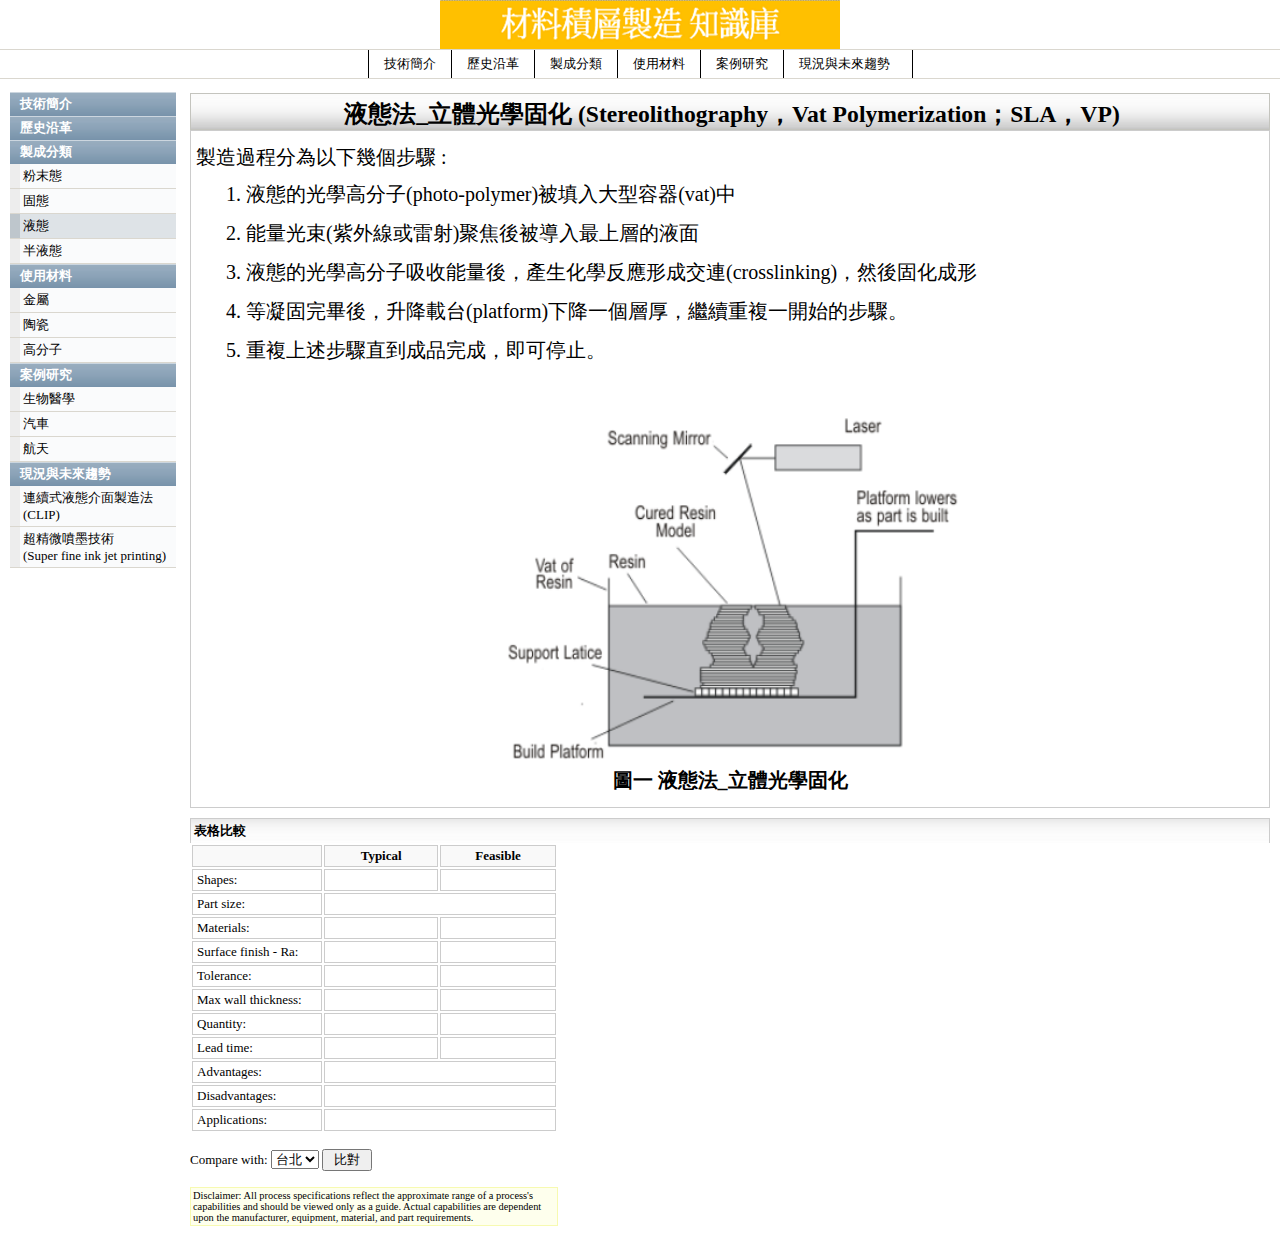
<file: pages/fluid.html>
<!DOCTYPE html>
<html lang="en">

<head>
    <meta charset="UTF-8">
    <title>Stereolithography</title>
    <link rel=stylesheet type="text/css" href="../css/style.css">
    <script type="text/javascript" src="../js/script.js"></script>
</head>

<body>
    <div id="doc">
        <div id="hd">
            <div id="header">
                <div id="headerLogoLink" onclick="javascript:location.href='http://materialweb.github.io/'"></div>
                <!--headerLogoLink-->
                <div id="headerLinks"></div>
                <!--headerLinks-->
            </div>
            <!--header-->
            <div id="toolbar">
                <div class="toolbar-container">
                    <div class="toolbar-buttons">
                        <a href="">技術簡介</a>
                        <a href="">歷史沿革</a>
                        <a href="">製成分類</a>
                        <a href="">使用材料</a>
                        <a href="">案例研究</a>
                        <a href="">現況與未來趨勢</a>
                    </div>
                </div>
            </div>
            <!--toolbar-->
        </div>
        <!--hd-->
        <div id="bd">
            <div id="main">
                <div></div>
                <div id="leftMenu">
                    <p class="title">&nbsp;&nbsp;技術簡介</p>
                    <ul></ul>
                    <p class="title">&nbsp;&nbsp;歷史沿革</p>
                    <ul></ul>
                    <p class="title">&nbsp;&nbsp;製成分類</p>
                    <ul>
                        <li class="page"><a href="#">粉末態</a></li>
                        <li class="page"><a href="#">固態</a></li>
                        <li class="page selected"><a href="#">液態</a></li>
                        <li class="page"><a href="#">半液態</a></li>
                    </ul>
                    <p class="title">&nbsp;&nbsp;使用材料</p>
                    <ul>
                        <li class="page"><a href="#">金屬</a></li>
                        <li class="page"><a href="#">陶瓷</a></li>
                        <li class="page"><a href="#">高分子</a></li>
                    </ul>
                    <p class="title">&nbsp;&nbsp;案例研究</p>
                    <ul>
                        <li class="page"><a href="#">生物醫學</a></li>
                        <li class="page"><a href="#">汽車</a></li>
                        <li class="page"><a href="#">航天</a></li>
                    </ul>
                    <p class="title">&nbsp;&nbsp;現況與未來趨勢</p>
                    <ul>
                        <li class="page"><a href="#">連續式液態介面製造法(CLIP)</a></li>
                        <li class="page"><a href="#">超精微噴墨技術<br/>(Super fine ink jet printing)</a></li>
                    </ul>
                </div>
                <!--leftMenu-->
                <div class="block" style="margin-right: 0px;">
                    <!-- Content Starts here -->
                    <div class="title-bar">
                        <h1>液態法_立體光學固化 (Stereolithography，Vat Polymerization；SLA，VP)</h1>
                    </div>
                    <!--title-bar結束-->
                    <div class="mainbody">
                        <p class="justify">製造過程分為以下幾個步驟 :</p>
                        <ol class="justify spacedList">
                            <li>
                                液態的光學高分子(photo-polymer)被填入大型容器(vat)中
                            </li>
                            <li>
                                能量光束(紫外線或雷射)聚焦後被導入最上層的液面
                            </li>
                            <li>
                                液態的光學高分子吸收能量後，產生化學反應形成交連(crosslinking)，然後固化成形
                            </li>
                            <li>
                                等凝固完畢後，升降載台(platform)下降一個層厚，繼續重複一開始的步驟。
                            </li>
                            <li>
                                重複上述步驟直到成品完成，即可停止。
                            </li>
                        </ol>
                        <br>
                        <p align="center">
                                <img src="../images/stereolithography.png" width="480" height="360" alt="Stereolithography" title="Stereolithography"></a>
                            <br>
                            <strong>圖一 液態法_立體光學固化</strong>
                        </p>
                    </div>
                    <!--mainbody結束-->
                    <h2>表格比較</h2>
                    <div class="compare">
                        <!--表格開始-->
                        <table class="specs">
                            <!--表格標題-->
                            <thead>
                                <tr>
                                    <th></th>
                                    <th>Typical</th>
                                    <th>Feasible</th>
                                </tr>
                            </thead>
                            <!--表格內容-->
                            <tbody>
                                <tr>
                                    <td>Shapes: </td>
                                    <td></td>
                                    <td></td>
                                </tr>
                                <tr>
                                    <td>Part size:</td>
                                    <td colspan="2"></td>
                                </tr>
                                <tr>
                                    <td>Materials:</td>
                                    <td></td>
                                    <td></td>
                                </tr>
                                <tr>
                                    <td>Surface finish - Ra:</td>
                                    <td></td>
                                    <td></td>
                                </tr>
                                <tr>
                                    <td>Tolerance:</td>
                                    <td></td>
                                    <td></td>
                                </tr>
                                <tr>
                                    <td>Max wall thickness:</td>
                                    <td></td>
                                    <td></td>
                                </tr>
                                <tr>
                                    <td>Quantity:</td>
                                    <td></td>
                                    <td></td>
                                </tr>
                                <tr>
                                    <td>Lead time:</td>
                                    <td></td>
                                    <td></td>
                                </tr>
                                <tr>
                                    <td>Advantages:</td>
                                    <td colspan="2"></td>
                                </tr>
                                <tr>
                                    <td>Disadvantages:</td>
                                    <td colspan="2"></td>
                                </tr>
                                <tr>
                                    <td>Applications:</td>
                                    <td colspan="2"></td>
                                </tr>
                            </tbody>
                            <!--表格內容結束-->
                        </table>
                        <!--表格結束-->
                        <!--比較下拉選單-->
                        <br>
                        <div>
                            <label for="compareWith">Compare with:</label>
                            <select id="compareWith">
                                <option value="Taipei">台北</option>
                                <option value="Taoyuan">桃園</option>
                                <option value="Hsinchu">新竹</option>
                                <option value="Miaoli">苗栗</option>
                            </select>
                            <button style="width:50px;" onclick="">比對</button>
                        </div>
                        <!--比較下拉選單結束-->
                        <br>
                        <div class="disclaimer">
                            Disclaimer: All process specifications reflect the approximate range of a process's capabilities and should be viewed only as a guide. Actual capabilities are dependent upon the manufacturer, equipment, material, and part requirements.
                        </div>
                    </div>
                    <!--section結束-->
                </div>
                <!--block-->
            </div>
            <!--main-->
        </div>
        <!--bd-->
    </div>
    <!--doc-->
</body>

</html>
</file>
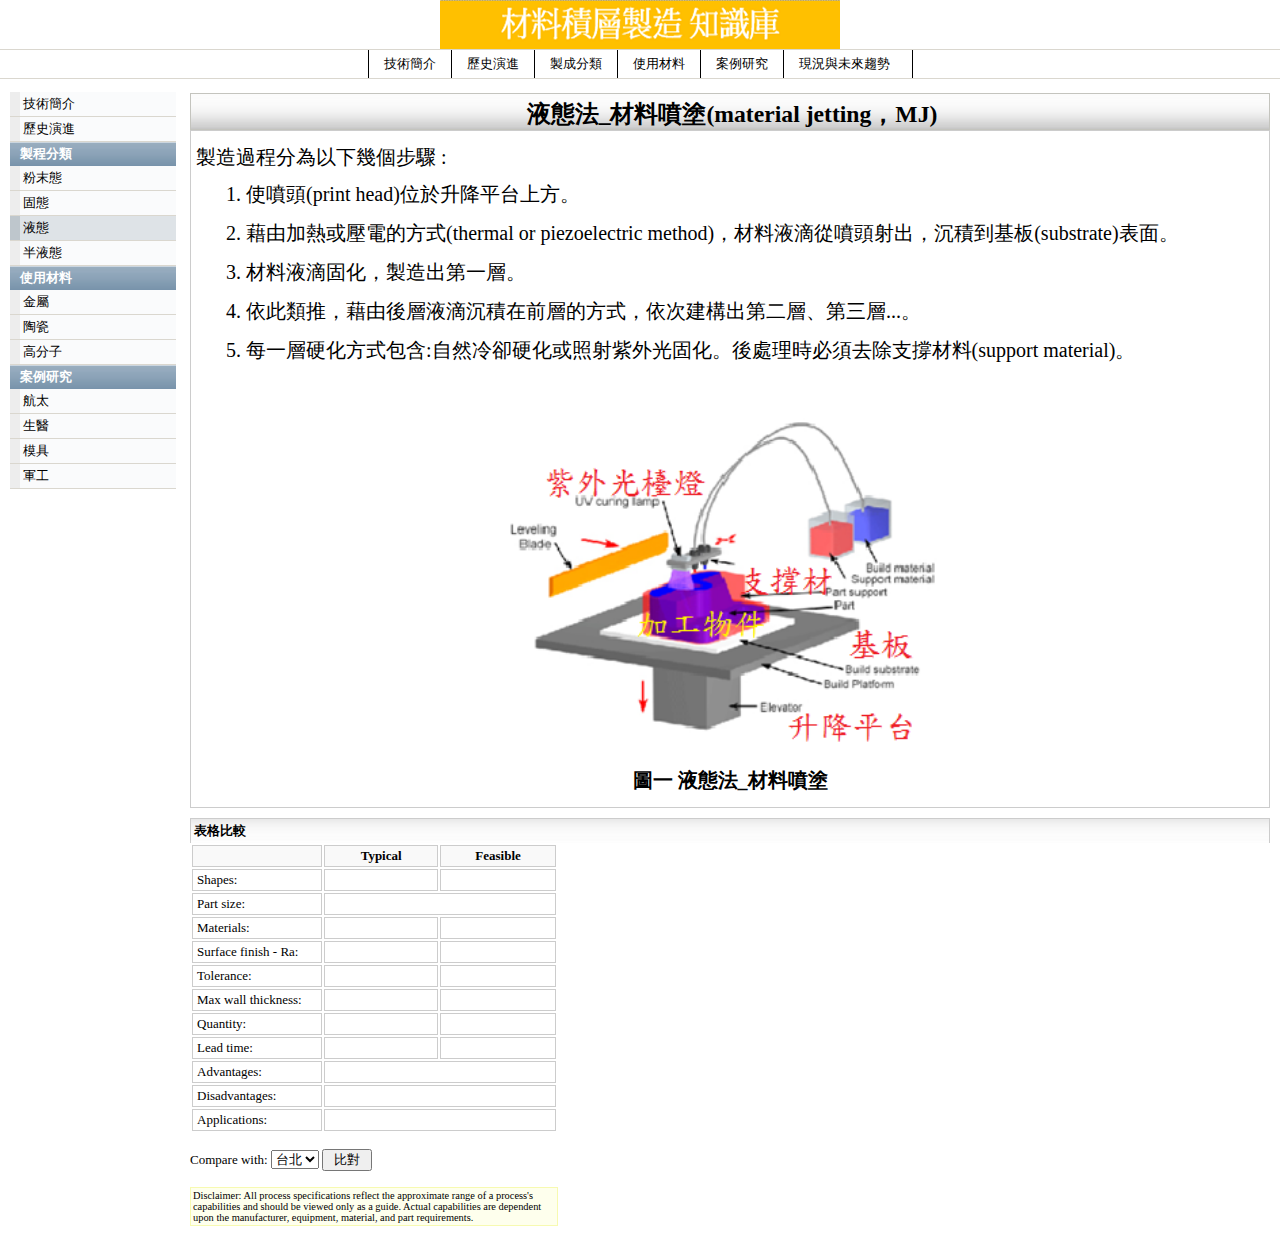
<file: pages/fluid_MJ.html>
<!DOCTYPE html>
<html lang="en">

<head>
    <meta charset="UTF-8">
    <title>Stereolithography</title>
    <link rel=stylesheet type="text/css" href="../css/style.css">
    <script type="text/javascript" src="../js/script.js"></script>
</head>

<body>
    <div id="doc">
        <div id="hd">
            <div id="header">
                <div id="headerLogoLink" onclick="javascript:location.href='http://materialweb.github.io/'"></div>
                <!--headerLogoLink-->
                <div id="headerLinks"></div>
                <!--headerLinks-->
            </div>
            <!--header-->
            <div id="toolbar">
                <div class="toolbar-container">
                    <div class="toolbar-buttons">
                        <a href="./tech_intro.html">技術簡介</a>
                        <a href="./history.html">歷史演進</a>
                        <a href="">製成分類</a>
                        <a href="">使用材料</a>
                        <a href="">案例研究</a>
                        <a href="">現況與未來趨勢</a>
                    </div>
                </div>
            </div>
            <!--toolbar-->
        </div>
        <!--hd-->
        <div id="bd">
            <div id="main">
                <div></div>
                <div id="leftMenu">
                  <p class="page"><a href="./tech_intro.html">技術簡介</a></p>
                  <ul></ul>
                  <p class="page"><a href="./history.html">歷史演進</a></p>
                  <ul></ul>
                  <p class="title">&nbsp;&nbsp;製程分類</p>
                    <ul>
                        <li class="page"><a href="#">粉末態</a></li>
                        <li class="page"><a href="#">固態</a></li>
                        <li class="page selected"><a href="#">液態</a></li>
                        <li class="page"><a href="#">半液態</a></li>
                    </ul>
                    <p class="title">&nbsp;&nbsp;使用材料</p>
                    <ul>
                        <li class="page"><a href="#">金屬</a></li>
                        <li class="page"><a href="#">陶瓷</a></li>
                        <li class="page"><a href="#">高分子</a></li>
                    </ul>
                    <p class="title">&nbsp;&nbsp;案例研究</p>
                    <ul>
                        <li class="page"><a href="#">航太</a></li>
                        <li class="page"><a href="#">生醫</a></li>
                        <li class="page"><a href="#">模具</a></li>
                        <li class="page"><a href="#">軍工</a></li>
                    </ul>
                </div>
				<div id="box">
					<ul>
						<li class="fluid"><a href="#">立體光學固化(SLA)</a></li>
            <li class="page"><a href="#">黏結劑噴塗</a></li>
						<li class="fluid"><a href="#">材料噴塗(MJ)</a></li>
					</ul>
				</div>
                <!--leftMenu-->
                <div class="block" style="margin-right: 0px;">
                    <!-- Content Starts here -->
                    <div class="title-bar">
                        <h1>液態法_材料噴塗(material jetting，MJ)</h1>
                    </div>
                    <!--title-bar結束-->
                    <div class="mainbody">
                        <p class="justify">製造過程分為以下幾個步驟 :</p>
                        <ol class="justify spacedList">
                            <li>
                                使噴頭(print head)位於升降平台上方。
                            </li>
                            <li>
                                藉由加熱或壓電的方式(thermal or piezoelectric method)，材料液滴從噴頭射出，沉積到基板(substrate)表面。
                            </li>
                            <li>
                                材料液滴固化，製造出第一層。
                            </li>
                            <li>
                                依此類推，藉由後層液滴沉積在前層的方式，依次建構出第二層、第三層...。
                            </li>
                            <li>
                                每一層硬化方式包含:自然冷卻硬化或照射紫外光固化。後處理時必須去除支撐材料(support material)。
                            </li>
                        </ol>
                        <br>
                        <p align="center">
                                <img src="../images/mj.png" width="480" height="360" alt="Stereolithography" title="Stereolithography"></a>
                            <br>
                            <strong>圖一 液態法_材料噴塗</strong>
                        </p>
                    </div>
                    <!--mainbody結束-->
                    <h2>表格比較</h2>
                    <div class="compare">
                        <!--表格開始-->
                        <table class="specs">
                            <!--表格標題-->
                            <thead>
                                <tr>
                                    <th></th>
                                    <th>Typical</th>
                                    <th>Feasible</th>
                                </tr>
                            </thead>
                            <!--表格內容-->
                            <tbody>
                                <tr>
                                    <td>Shapes: </td>
                                    <td></td>
                                    <td></td>
                                </tr>
                                <tr>
                                    <td>Part size:</td>
                                    <td colspan="2"></td>
                                </tr>
                                <tr>
                                    <td>Materials:</td>
                                    <td></td>
                                    <td></td>
                                </tr>
                                <tr>
                                    <td>Surface finish - Ra:</td>
                                    <td></td>
                                    <td></td>
                                </tr>
                                <tr>
                                    <td>Tolerance:</td>
                                    <td></td>
                                    <td></td>
                                </tr>
                                <tr>
                                    <td>Max wall thickness:</td>
                                    <td></td>
                                    <td></td>
                                </tr>
                                <tr>
                                    <td>Quantity:</td>
                                    <td></td>
                                    <td></td>
                                </tr>
                                <tr>
                                    <td>Lead time:</td>
                                    <td></td>
                                    <td></td>
                                </tr>
                                <tr>
                                    <td>Advantages:</td>
                                    <td colspan="2"></td>
                                </tr>
                                <tr>
                                    <td>Disadvantages:</td>
                                    <td colspan="2"></td>
                                </tr>
                                <tr>
                                    <td>Applications:</td>
                                    <td colspan="2"></td>
                                </tr>
                            </tbody>
                            <!--表格內容結束-->
                        </table>
                        <!--表格結束-->
                        <!--比較下拉選單-->
                        <br>
                        <div>
                            <label for="compareWith">Compare with:</label>
                            <select id="compareWith">
                                <option value="Taipei">台北</option>
                                <option value="Taoyuan">桃園</option>
                                <option value="Hsinchu">新竹</option>
                                <option value="Miaoli">苗栗</option>
                            </select>
                            <button style="width:50px;" onclick="">比對</button>
                        </div>
                        <!--比較下拉選單結束-->
                        <br>
                        <div class="disclaimer">
                            Disclaimer: All process specifications reflect the approximate range of a process's capabilities and should be viewed only as a guide. Actual capabilities are dependent upon the manufacturer, equipment, material, and part requirements.
                        </div>
                    </div>
                    <!--section結束-->
                </div>
                <!--block-->
            </div>
            <!--main-->
        </div>
        <!--bd-->
    </div>
    <!--doc-->
</body>

</html>
</file>
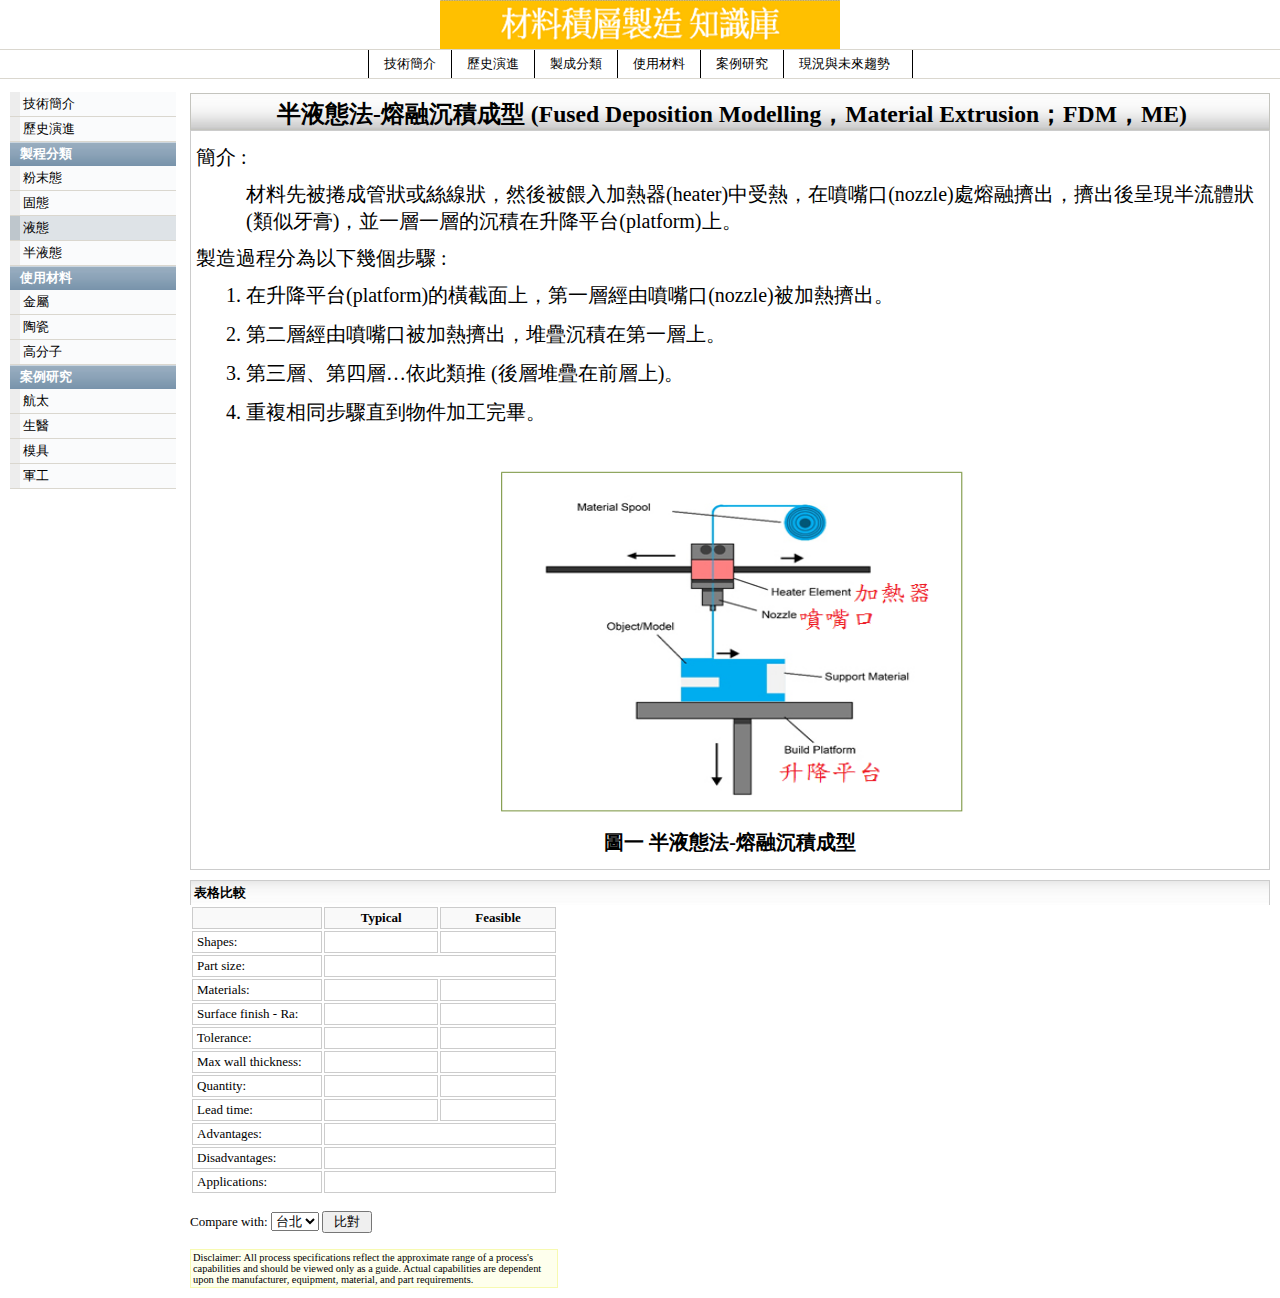
<file: pages/halfluid.html>
<!DOCTYPE html>
<html lang="en">

<head>
    <meta charset="UTF-8">
    <title>Stereolithography</title>
    <link rel=stylesheet type="text/css" href="../css/style.css">
    <script type="text/javascript" src="../js/script.js"></script>
</head>

<body>
    <div id="doc">
        <div id="hd">
            <div id="header">
                <div id="headerLogoLink" onclick="javascript:location.href='http://materialweb.github.io/'"></div>
                <!--headerLogoLink-->
                <div id="headerLinks"></div>
                <!--headerLinks-->
            </div>
            <!--header-->
            <div id="toolbar">
                <div class="toolbar-container">
                    <div class="toolbar-buttons">
                        <a href="./tech_intro.html">技術簡介</a>
                        <a href="./history.html">歷史演進</a>
                        <a href="">製成分類</a>
                        <a href="">使用材料</a>
                        <a href="">案例研究</a>
                        <a href="">現況與未來趨勢</a>
                    </div>
                </div>
            </div>
            <!--toolbar-->
        </div>
        <!--hd-->
        <div id="bd">
            <div id="main">
                <div></div>
                <div id="leftMenu">
                  <p class="page"><a href="./tech_intro.html">技術簡介</a></p>
                  <ul></ul>
                  <p class="page"><a href="./history.html">歷史演進</a></p>
                  <ul></ul>
                  <p class="title">&nbsp;&nbsp;製程分類</p>
                    <ul>
                        <li class="page"><a href="#">粉末態</a></li>
                        <li class="page"><a href="#">固態</a></li>
                        <li class="page selected"><a href="#">液態</a></li>
                        <li class="page"><a href="#">半液態</a></li>
                    </ul>
                    <p class="title">&nbsp;&nbsp;使用材料</p>
                    <ul>
                        <li class="page"><a href="#">金屬</a></li>
                        <li class="page"><a href="#">陶瓷</a></li>
                        <li class="page"><a href="#">高分子</a></li>
                    </ul>
                    <p class="title">&nbsp;&nbsp;案例研究</p>
                    <ul>
                        <li class="page"><a href="#">航太</a></li>
                        <li class="page"><a href="#">生醫</a></li>
                        <li class="page"><a href="#">模具</a></li>
                        <li class="page"><a href="#">軍工</a></li>
                    </ul>
                </div>
                <!--leftMenu-->
                <div class="block" style="margin-right: 0px;">
                    <!-- Content Starts here -->
                    <div class="title-bar">
                        <h1>半液態法-熔融沉積成型 (Fused Deposition Modelling，Material Extrusion；FDM，ME)</h1>
                    </div>
                    <!--title-bar結束-->
                    <div class="mainbody">
						<p class="justify">簡介 :</p>
							<p id="intro"> 材料先被捲成管狀或絲線狀，然後被餵入加熱器(heater)中受熱，在噴嘴口(nozzle)處熔融擠出，擠出後呈現半流體狀(類似牙膏)，並一層一層的沉積在升降平台(platform)上。</p>

						<p class="justify">製造過程分為以下幾個步驟 :</p>
                        <ol class="justify spacedList">
                            <li>
                                在升降平台(platform)的橫截面上，第一層經由噴嘴口(nozzle)被加熱擠出。
                            </li>
                            <li>
                                第二層經由噴嘴口被加熱擠出，堆疊沉積在第一層上。
                            </li>
                            <li>
                               第三層、第四層…依此類推 (後層堆疊在前層上)。
                            </li>
                            <li>
                              重複相同步驟直到物件加工完畢。
                            </li>

                        </ol>
                        <br>
                        <p align="center">
                                <img src="../images/MaterialExtrusion.png" width="480" height="360" alt="Stereolithography" title="Stereolithography"></a>
                            <br>
                            <strong>圖一 半液態法-熔融沉積成型</strong>
                        </p>
                    </div>
                    <!--mainbody結束-->
                    <h2>表格比較</h2>
                    <div class="compare">
                        <!--表格開始-->
                        <table class="specs">
                            <!--表格標題-->
                            <thead>
                                <tr>
                                    <th></th>
                                    <th>Typical</th>
                                    <th>Feasible</th>
                                </tr>
                            </thead>
                            <!--表格內容-->
                            <tbody>
                                <tr>
                                    <td>Shapes: </td>
                                    <td></td>
                                    <td></td>
                                </tr>
                                <tr>
                                    <td>Part size:</td>
                                    <td colspan="2"></td>
                                </tr>
                                <tr>
                                    <td>Materials:</td>
                                    <td></td>
                                    <td></td>
                                </tr>
                                <tr>
                                    <td>Surface finish - Ra:</td>
                                    <td></td>
                                    <td></td>
                                </tr>
                                <tr>
                                    <td>Tolerance:</td>
                                    <td></td>
                                    <td></td>
                                </tr>
                                <tr>
                                    <td>Max wall thickness:</td>
                                    <td></td>
                                    <td></td>
                                </tr>
                                <tr>
                                    <td>Quantity:</td>
                                    <td></td>
                                    <td></td>
                                </tr>
                                <tr>
                                    <td>Lead time:</td>
                                    <td></td>
                                    <td></td>
                                </tr>
                                <tr>
                                    <td>Advantages:</td>
                                    <td colspan="2"></td>
                                </tr>
                                <tr>
                                    <td>Disadvantages:</td>
                                    <td colspan="2"></td>
                                </tr>
                                <tr>
                                    <td>Applications:</td>
                                    <td colspan="2"></td>
                                </tr>
                            </tbody>
                            <!--表格內容結束-->
                        </table>
                        <!--表格結束-->
                        <!--比較下拉選單-->
                        <br>
                        <div>
                            <label for="compareWith">Compare with:</label>
                            <select id="compareWith">
                                <option value="Taipei">台北</option>
                                <option value="Taoyuan">桃園</option>
                                <option value="Hsinchu">新竹</option>
                                <option value="Miaoli">苗栗</option>
                            </select>
                            <button style="width:50px;" onclick="">比對</button>
                        </div>
                        <!--比較下拉選單結束-->
                        <br>
                        <div class="disclaimer">
                            Disclaimer: All process specifications reflect the approximate range of a process's capabilities and should be viewed only as a guide. Actual capabilities are dependent upon the manufacturer, equipment, material, and part requirements.
                        </div>
                    </div>
                    <!--section結束-->
                </div>
                <!--block-->
            </div>
            <!--main-->
        </div>
        <!--bd-->
    </div>
    <!--doc-->
</body>

</html>
</file>
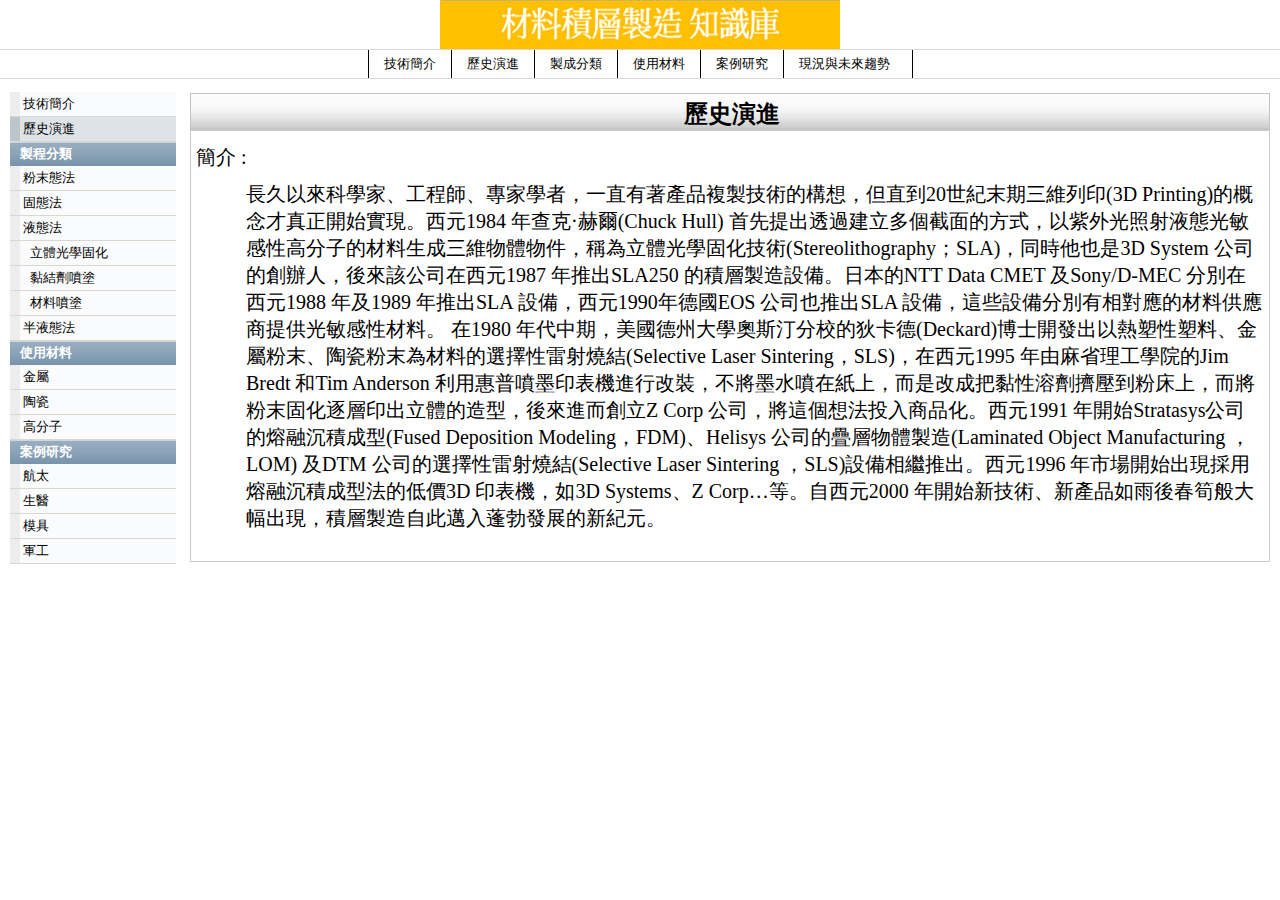
<file: pages/history.html>
<!DOCTYPE html>
<html lang="en">

<head>
    <meta charset="UTF-8">
    <title>歷史演進</title>
    <link rel=stylesheet type="text/css" href="../css/style.css">
    <script type="text/javascript" src="../js/script.js"></script>
</head>

<body>
    <div id="doc">
        <div id="hd">
            <div id="header">
                <div id="headerLogoLink" onclick="javascript:location.href='http://materialweb.github.io/'"></div>
                <!--headerLogoLink-->
                <div id="headerLinks"></div>
                <!--headerLinks-->
            </div>
            <!--header-->
            <div id="toolbar">
                <div class="toolbar-container">
                    <div class="toolbar-buttons">
                        <a href="./tech_intro.html">技術簡介</a>
                        <a href="./history.html">歷史演進</a>
                        <a href="">製成分類</a>
                        <a href="">使用材料</a>
                        <a href="">案例研究</a>
                        <a href="">現況與未來趨勢</a>
                    </div>
                </div>
            </div>
            <!--toolbar-->
        </div>
        <!--hd-->
        <div id="bd">
            <div id="main">
                <div></div>
                <div id="leftMenu">
                  <p class="page"><a href="./tech_intro.html">技術簡介</a></p>
                  <ul></ul>
                  <p class="page selected"><a href="./history.html">歷史演進</a></p>
                  <ul></ul>
                  <p class="title">&nbsp;&nbsp;製程分類</p>
                    <ul>
                        <li class="page"><a href="#">粉末態法</a></li>
                        <li class="page"><a href="./SL.html">固態法</a></li>
                        <li class="page"><a href="#">液態法</a></li>
                        <li class="page"><a href="./SLA.html">&nbsp;&nbsp;立體光學固化</a></li>
                        <li class="page"><a href="#">&nbsp;&nbsp;黏結劑噴塗</a></li>
                        <li class="page"><a href="./MJ.html">&nbsp;&nbsp;材料噴塗</a></li>
                        <li class="page"><a href="./FDM.html">半液態法</a></li>
                    </ul>
                    <p class="title">&nbsp;&nbsp;使用材料</p>
                    <ul>
                        <li class="page"><a href="#">金屬</a></li>
                        <li class="page"><a href="#">陶瓷</a></li>
                        <li class="page"><a href="#">高分子</a></li>
                    </ul>
                    <p class="title">&nbsp;&nbsp;案例研究</p>
                    <ul>
                        <li class="page"><a href="#">航太</a></li>
                        <li class="page"><a href="#">生醫</a></li>
                        <li class="page"><a href="#">模具</a></li>
                        <li class="page"><a href="#">軍工</a></li>
                    </ul>
                </div>
                <!--leftMenu-->
                <div class="block" style="margin-right: 0px;">
                    <!-- Content Starts here -->
                    <div class="title-bar">
                        <h1>歷史演進</h1>
                    </div>
                    <!--title-bar結束-->
                    <div class="mainbody">
						<p class="justify">簡介 :</p>
							<p id="intro"> 長久以來科學家、工程師、專家學者，一直有著產品複製技術的構想，但直到20世紀末期三維列印(3D Printing)的概念才真正開始實現。西元1984 年查克·赫爾(Chuck Hull) 首先提出透過建立多個截面的方式，以紫外光照射液態光敏感性高分子的材料生成三維物體物件，稱為立體光學固化技術(Stereolithography；SLA)，同時他也是3D System 公司的創辦人，後來該公司在西元1987 年推出SLA250 的積層製造設備。日本的NTT Data CMET 及Sony/D-MEC 分別在西元1988 年及1989 年推出SLA 設備，西元1990年德國EOS 公司也推出SLA 設備，這些設備分別有相對應的材料供應商提供光敏感性材料。
在1980 年代中期，美國德州大學奧斯汀分校的狄卡德(Deckard)博士開發出以熱塑性塑料、金屬粉末、陶瓷粉末為材料的選擇性雷射燒結(Selective Laser Sintering，SLS)，在西元1995 年由麻省理工學院的Jim Bredt 和Tim Anderson 利用惠普噴墨印表機進行改裝，不將墨水噴在紙上，而是改成把黏性溶劑擠壓到粉床上，而將粉末固化逐層印出立體的造型，後來進而創立Z Corp 公司，將這個想法投入商品化。西元1991 年開始Stratasys公司的熔融沉積成型(Fused Deposition Modeling，FDM)、Helisys 公司的疊層物體製造(Laminated Object Manufacturing ，LOM) 及DTM 公司的選擇性雷射燒結(Selective Laser Sintering ，SLS)設備相繼推出。西元1996 年市場開始出現採用熔融沉積成型法的低價3D 印表機，如3D Systems、Z Corp…等。自西元2000 年開始新技術、新產品如雨後春筍般大幅出現，積層製造自此邁入蓬勃發展的新紀元。</p>
                    <!--mainbody結束-->
                        <br>
                    </div>
                    <!--section結束-->
                </div>
                <!--block-->
            </div>
            <!--main-->
        </div>
        <!--bd-->
    </div>
    <!--doc-->
</body>

</html>
</file>
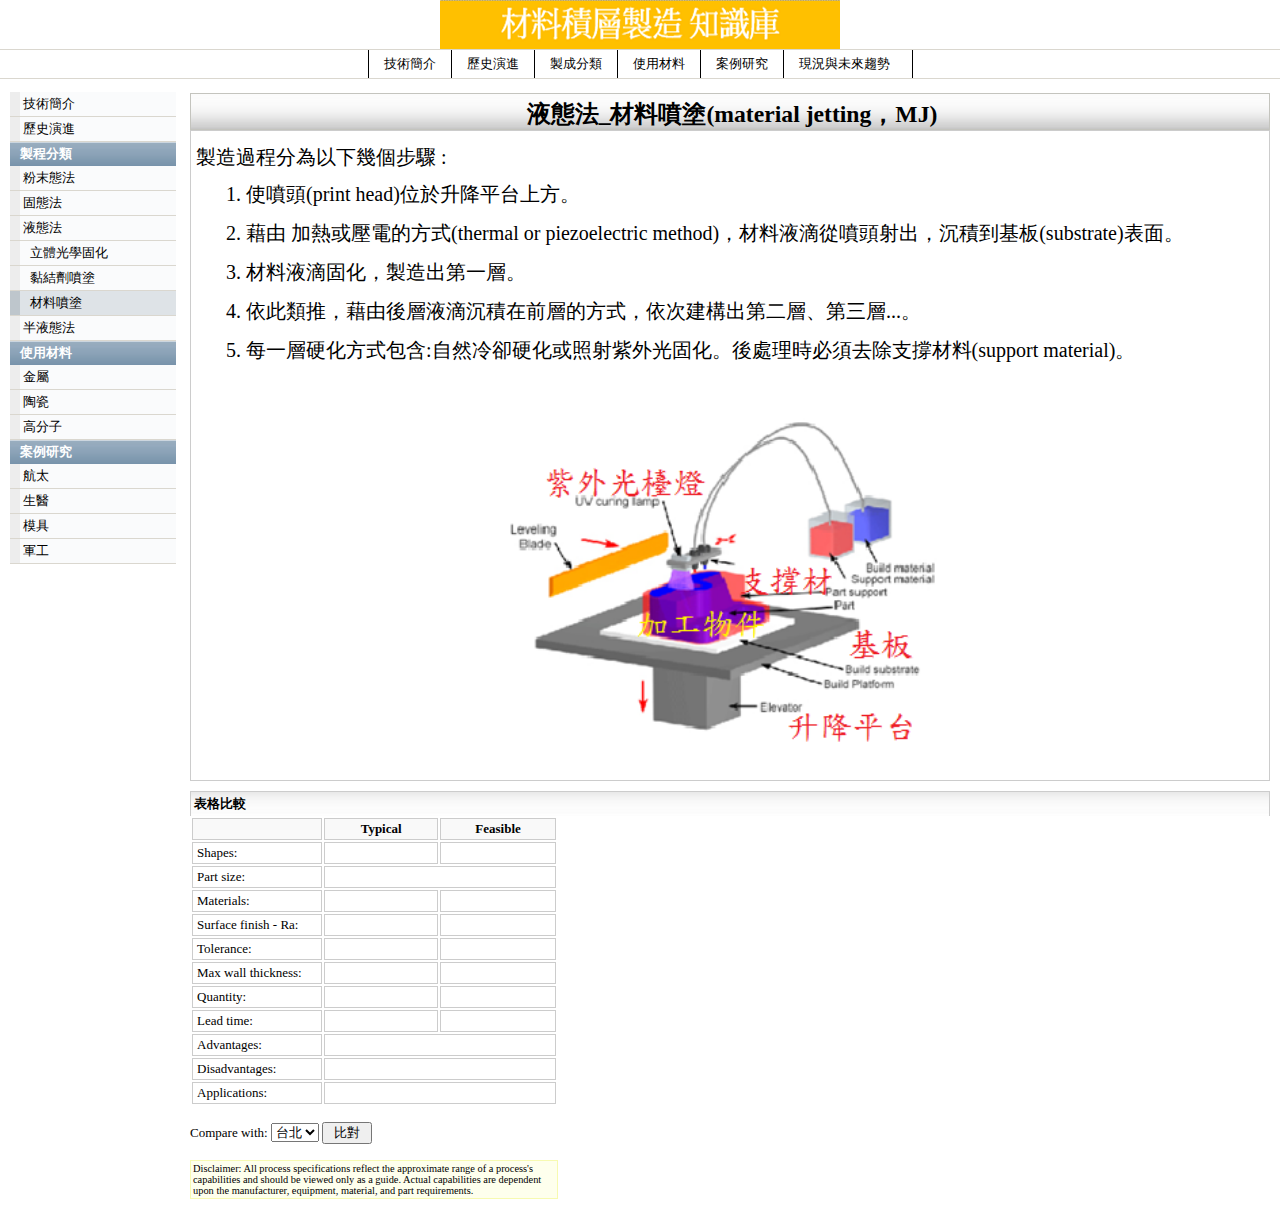
<file: pages/MJ.html>
<!DOCTYPE html>
<html lang="en">

<head>
    <meta charset="UTF-8">
    <title>液態法_材料噴塗</title>
    <link rel=stylesheet type="text/css" href="../css/style.css">
    <script type="text/javascript" src="../js/script.js"></script>
</head>

<body>
    <div id="doc">
        <div id="hd">
            <div id="header">
                <div id="headerLogoLink" onclick="javascript:location.href='http://materialweb.github.io/'"></div>
                <!--headerLogoLink-->
                <div id="headerLinks"></div>
                <!--headerLinks-->
            </div>
            <!--header-->
            <div id="toolbar">
                <div class="toolbar-container">
                    <div class="toolbar-buttons">
                        <a href="./tech_intro.html">技術簡介</a>
                        <a href="./history.html">歷史演進</a>
                        <a href="">製成分類</a>
                        <a href="">使用材料</a>
                        <a href="">案例研究</a>
                        <a href="">現況與未來趨勢</a>
                    </div>
                </div>
            </div>
            <!--toolbar-->
        </div>
        <!--hd-->
        <div id="bd">
            <div id="main">
                <div></div>
                <div id="leftMenu">
                  <p class="page"><a href="./tech_intro.html">技術簡介</a></p>
                  <ul></ul>
                  <p class="page"><a href="./history.html">歷史演進</a></p>
                  <ul></ul>
                  <p class="title">&nbsp;&nbsp;製程分類</p>
                    <ul>
                        <li class="page"><a href="#">粉末態法</a></li>
                        <li class="page"><a href="./SL.html">固態法</a></li>
                        <li class="page"><a href="#">液態法</a></li>
                        <li class="page"><a href="./SLA.html">&nbsp;&nbsp;立體光學固化</a></li>
                        <li class="page"><a href="#">&nbsp;&nbsp;黏結劑噴塗</a></li>
                        <li class="page selected"><a href="./MJ.html">&nbsp;&nbsp;材料噴塗</a></li>
                        <li class="page"><a href="./FDM.html">半液態法</a></li>
                    </ul>
                    <p class="title">&nbsp;&nbsp;使用材料</p>
                    <ul>
                        <li class="page"><a href="#">金屬</a></li>
                        <li class="page"><a href="#">陶瓷</a></li>
                        <li class="page"><a href="#">高分子</a></li>
                    </ul>
                    <p class="title">&nbsp;&nbsp;案例研究</p>
                    <ul>
                        <li class="page"><a href="#">航太</a></li>
                        <li class="page"><a href="#">生醫</a></li>
                        <li class="page"><a href="#">模具</a></li>
                        <li class="page"><a href="#">軍工</a></li>
                    </ul>
                </div>
                <!--leftMenu-->
                <div class="block" style="margin-right: 0px;">
                    <!-- Content Starts here -->
                    <div class="title-bar">
                        <h1>液態法_材料噴塗(material jetting，MJ)</h1>
                    </div>
                    <!--title-bar結束-->
                    <div class="mainbody">
                        <p class="justify">製造過程分為以下幾個步驟 :</p>
                        <ol class="justify spacedList">
                            <li>
                                使噴頭(print head)位於升降平台上方。
                            </li>
                            <li>
                                藉由 加熱或壓電的方式(thermal or piezoelectric method)，材料液滴從噴頭射出，沉積到基板(substrate)表面。
                            </li>
                            <li>
                                材料液滴固化，製造出第一層。
                            </li>
                            <li>
                                依此類推，藉由後層液滴沉積在前層的方式，依次建構出第二層、第三層...。
                            </li>
                            <li>
                                每一層硬化方式包含:自然冷卻硬化或照射紫外光固化。後處理時必須去除支撐材料(support material)。
                            </li>
                        </ol>
                        <br>
                        <p align="center">
                            <img src="../images/MJ.png" width="480" height="360" alt="Stereolithography" title="Stereolithography"></a>
                        </p>
                    </div>
                    <!--mainbody結束-->
                    <h2>表格比較</h2>
                    <div class="compare">
                        <!--表格開始-->
                        <table class="specs">
                            <!--表格標題-->
                            <thead>
                                <tr>
                                    <th></th>
                                    <th>Typical</th>
                                    <th>Feasible</th>
                                </tr>
                            </thead>
                            <!--表格內容-->
                            <tbody>
                                <tr>
                                    <td>Shapes: </td>
                                    <td></td>
                                    <td></td>
                                </tr>
                                <tr>
                                    <td>Part size:</td>
                                    <td colspan="2"></td>
                                </tr>
                                <tr>
                                    <td>Materials:</td>
                                    <td></td>
                                    <td></td>
                                </tr>
                                <tr>
                                    <td>Surface finish - Ra:</td>
                                    <td></td>
                                    <td></td>
                                </tr>
                                <tr>
                                    <td>Tolerance:</td>
                                    <td></td>
                                    <td></td>
                                </tr>
                                <tr>
                                    <td>Max wall thickness:</td>
                                    <td></td>
                                    <td></td>
                                </tr>
                                <tr>
                                    <td>Quantity:</td>
                                    <td></td>
                                    <td></td>
                                </tr>
                                <tr>
                                    <td>Lead time:</td>
                                    <td></td>
                                    <td></td>
                                </tr>
                                <tr>
                                    <td>Advantages:</td>
                                    <td colspan="2"></td>
                                </tr>
                                <tr>
                                    <td>Disadvantages:</td>
                                    <td colspan="2"></td>
                                </tr>
                                <tr>
                                    <td>Applications:</td>
                                    <td colspan="2"></td>
                                </tr>
                            </tbody>
                            <!--表格內容結束-->
                        </table>
                        <!--表格結束-->
                        <!--比較下拉選單-->
                        <br>
                        <div>
                            <label for="compareWith">Compare with:</label>
                            <select id="compareWith">
                                <option value="Taipei">台北</option>
                                <option value="Taoyuan">桃園</option>
                                <option value="Hsinchu">新竹</option>
                                <option value="Miaoli">苗栗</option>
                            </select>
                            <button style="width:50px;" onclick="">比對</button>
                        </div>
                        <!--比較下拉選單結束-->
                        <br>
                        <div class="disclaimer">
                            Disclaimer: All process specifications reflect the approximate range of a process's capabilities and should be viewed only as a guide. Actual capabilities are dependent upon the manufacturer, equipment, material, and part requirements.
                        </div>
                    </div>
                    <!--section結束-->
                </div>
                <!--block-->
            </div>
            <!--main-->
        </div>
        <!--bd-->
    </div>
    <!--doc-->
</body>

</html>
</file>
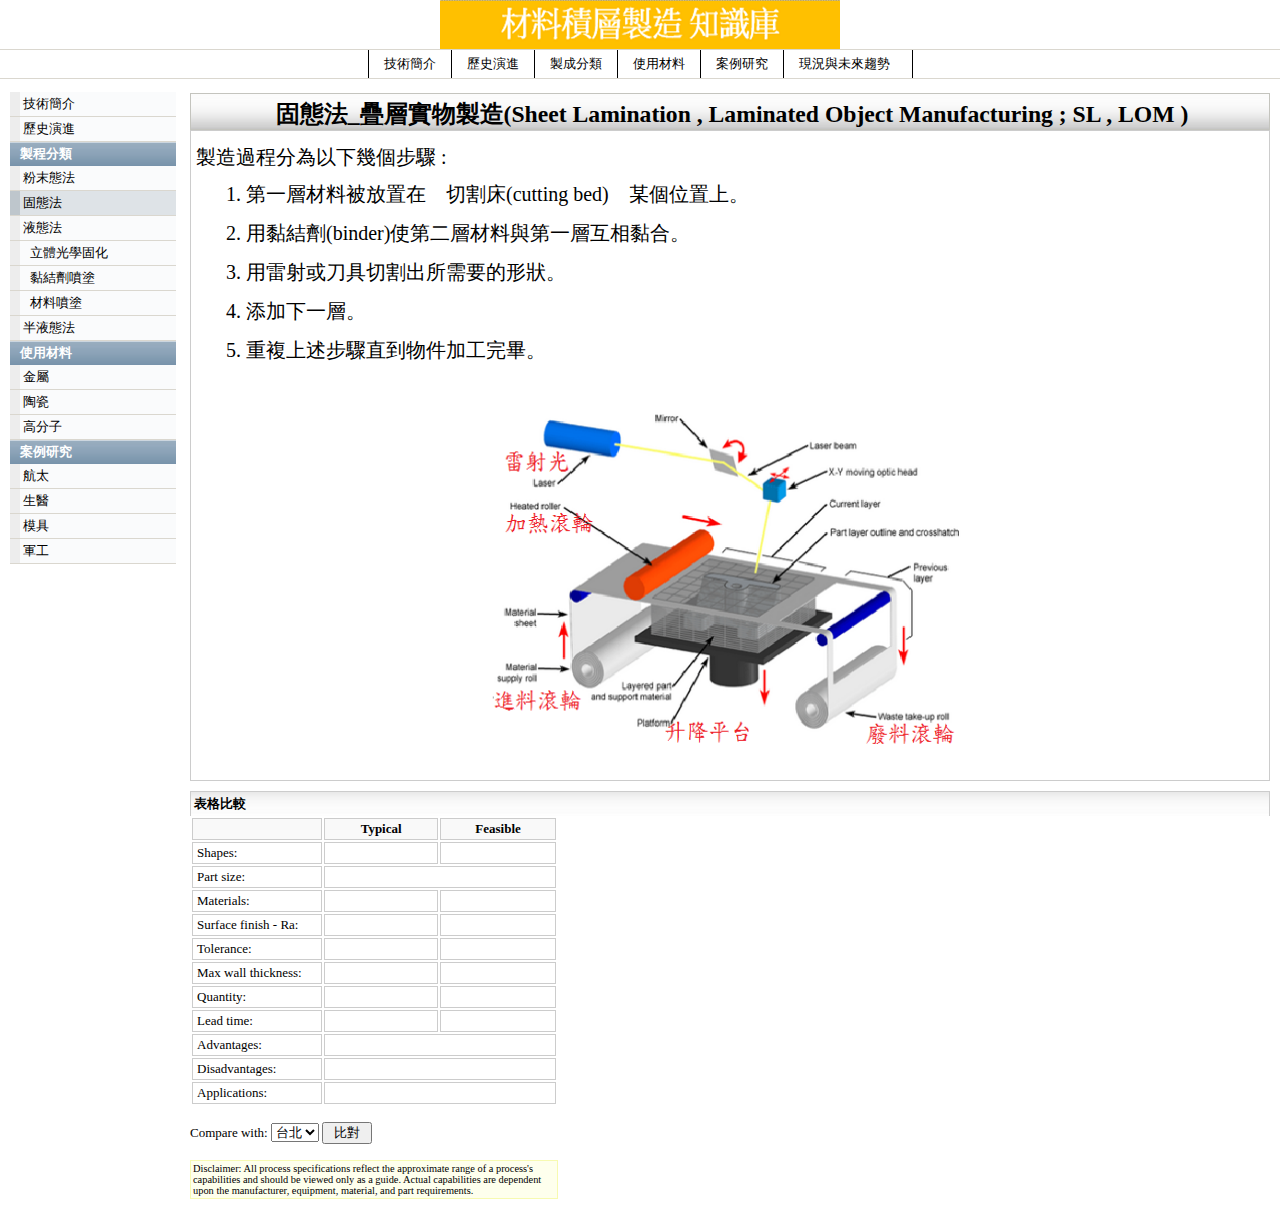
<file: pages/SL.html>
<!DOCTYPE html>
<html lang="en">

<head>
    <meta charset="UTF-8">
    <title>固態法_疊層實物製造</title>
    <link rel=stylesheet type="text/css" href="../css/style.css">
    <script type="text/javascript" src="../js/script.js"></script>
</head>

<body>
    <div id="doc">
        <div id="hd">
            <div id="header">
                <div id="headerLogoLink" onclick="javascript:location.href='http://materialweb.github.io/'"></div>
                <!--headerLogoLink-->
                <div id="headerLinks"></div>
                <!--headerLinks-->
            </div>
            <!--header-->
            <div id="toolbar">
                <div class="toolbar-container">
                    <div class="toolbar-buttons">
                        <a href="./tech_intro.html">技術簡介</a>
                        <a href="./history.html">歷史演進</a>
                        <a href="">製成分類</a>
                        <a href="">使用材料</a>
                        <a href="">案例研究</a>
                        <a href="">現況與未來趨勢</a>
                    </div>
                </div>
            </div>
            <!--toolbar-->
        </div>
        <!--hd-->
        <div id="bd">
            <div id="main">
                <div></div>
                <div id="leftMenu">
                  <p class="page"><a href="./tech_intro.html">技術簡介</a></p>
                  <ul></ul>
                  <p class="page"><a href="./history.html">歷史演進</a></p>
                  <ul></ul>
                  <p class="title">&nbsp;&nbsp;製程分類</p>
                    <ul>
                        <li class="page"><a href="#">粉末態法</a></li>
                        <li class="page selected"><a href="./SL.html">固態法</a></li>
                        <li class="page"><a href="#">液態法</a></li>
                        <li class="page"><a href="./SLA.html">&nbsp;&nbsp;立體光學固化</a></li>
                        <li class="page"><a href="#">&nbsp;&nbsp;黏結劑噴塗</a></li>
                        <li class="page"><a href="./MJ.html">&nbsp;&nbsp;材料噴塗</a></li>
                        <li class="page"><a href="./FDM.html">半液態法</a></li>
                    </ul>
                    <p class="title">&nbsp;&nbsp;使用材料</p>
                    <ul>
                        <li class="page"><a href="#">金屬</a></li>
                        <li class="page"><a href="#">陶瓷</a></li>
                        <li class="page"><a href="#">高分子</a></li>
                    </ul>
                    <p class="title">&nbsp;&nbsp;案例研究</p>
                    <ul>
                        <li class="page"><a href="#">航太</a></li>
                        <li class="page"><a href="#">生醫</a></li>
                        <li class="page"><a href="#">模具</a></li>
                        <li class="page"><a href="#">軍工</a></li>
                    </ul>
                </div>
                <!--leftMenu-->
                <div class="block" style="margin-right: 0px;">
                    <!-- Content Starts here -->
                    <div class="title-bar">
                        <h1>固態法_疊層實物製造(Sheet Lamination , Laminated Object Manufacturing ;  SL  ,  LOM  )</h1>
                    </div>
                    <!--title-bar結束-->
                    <div class="mainbody">
                        <p class="justify">製造過程分為以下幾個步驟 :</p>
                        <ol class="justify spacedList">
                            <li>
                                第一層材料被放置在　切割床(cutting bed)　某個位置上。
                            </li>
                            <li>
                                用黏結劑(binder)使第二層材料與第一層互相黏合。
                            </li>
                            <li>
                                用雷射或刀具切割出所需要的形狀。
                            </li>
                            <li>
                                添加下一層。
                            </li>
                            <li>
                                重複上述步驟直到物件加工完畢。
                            </li>
                        </ol>
                        <br>
                        <p align="center">
                            <img src="../images/SL.png" width="480" height="360" alt="Stereolithography" title="Stereolithography"></a>
                        </p>
                    </div>
                    <!--mainbody結束-->
                    <h2>表格比較</h2>
                    <div class="compare">
                        <!--表格開始-->
                        <table class="specs">
                            <!--表格標題-->
                            <thead>
                                <tr>
                                    <th></th>
                                    <th>Typical</th>
                                    <th>Feasible</th>
                                </tr>
                            </thead>
                            <!--表格內容-->
                            <tbody>
                                <tr>
                                    <td>Shapes: </td>
                                    <td></td>
                                    <td></td>
                                </tr>
                                <tr>
                                    <td>Part size:</td>
                                    <td colspan="2"></td>
                                </tr>
                                <tr>
                                    <td>Materials:</td>
                                    <td></td>
                                    <td></td>
                                </tr>
                                <tr>
                                    <td>Surface finish - Ra:</td>
                                    <td></td>
                                    <td></td>
                                </tr>
                                <tr>
                                    <td>Tolerance:</td>
                                    <td></td>
                                    <td></td>
                                </tr>
                                <tr>
                                    <td>Max wall thickness:</td>
                                    <td></td>
                                    <td></td>
                                </tr>
                                <tr>
                                    <td>Quantity:</td>
                                    <td></td>
                                    <td></td>
                                </tr>
                                <tr>
                                    <td>Lead time:</td>
                                    <td></td>
                                    <td></td>
                                </tr>
                                <tr>
                                    <td>Advantages:</td>
                                    <td colspan="2"></td>
                                </tr>
                                <tr>
                                    <td>Disadvantages:</td>
                                    <td colspan="2"></td>
                                </tr>
                                <tr>
                                    <td>Applications:</td>
                                    <td colspan="2"></td>
                                </tr>
                            </tbody>
                            <!--表格內容結束-->
                        </table>
                        <!--表格結束-->
                        <!--比較下拉選單-->
                        <br>
                        <div>
                            <label for="compareWith">Compare with:</label>
                            <select id="compareWith">
                                <option value="Taipei">台北</option>
                                <option value="Taoyuan">桃園</option>
                                <option value="Hsinchu">新竹</option>
                                <option value="Miaoli">苗栗</option>
                            </select>
                            <button style="width:50px;" onclick="">比對</button>
                        </div>
                        <!--比較下拉選單結束-->
                        <br>
                        <div class="disclaimer">
                            Disclaimer: All process specifications reflect the approximate range of a process's capabilities and should be viewed only as a guide. Actual capabilities are dependent upon the manufacturer, equipment, material, and part requirements.
                        </div>
                    </div>
                    <!--section結束-->
                </div>
                <!--block-->
            </div>
            <!--main-->
        </div>
        <!--bd-->
    </div>
    <!--doc-->
</body>

</html>
</file>
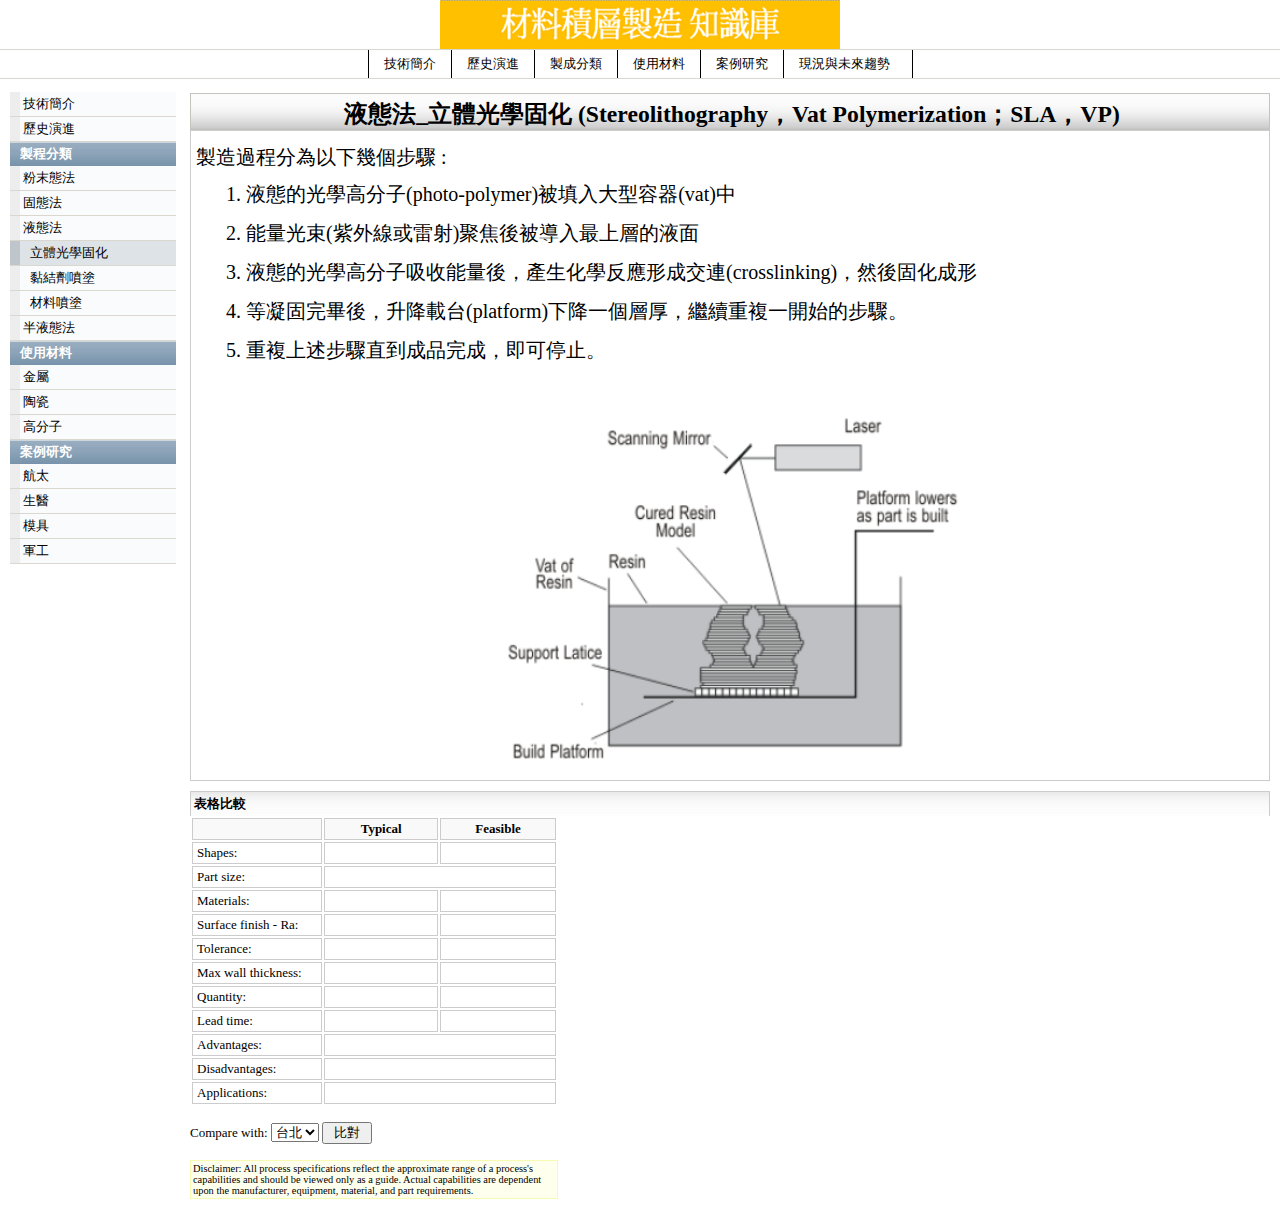
<file: pages/SLA.html>
<!DOCTYPE html>
<html lang="en">

<head>
    <meta charset="UTF-8">
    <title>液態法_立體光學固化</title>
    <link rel=stylesheet type="text/css" href="../css/style.css">
    <script type="text/javascript" src="../js/script.js"></script>
</head>

<body>
    <div id="doc">
        <div id="hd">
            <div id="header">
                <div id="headerLogoLink" onclick="javascript:location.href='http://materialweb.github.io/'"></div>
                <!--headerLogoLink-->
                <div id="headerLinks"></div>
                <!--headerLinks-->
            </div>
            <!--header-->
            <div id="toolbar">
                <div class="toolbar-container">
                    <div class="toolbar-buttons">
                        <a href="./tech_intro.html">技術簡介</a>
                        <a href="./history.html">歷史演進</a>
                        <a href="">製成分類</a>
                        <a href="">使用材料</a>
                        <a href="">案例研究</a>
                        <a href="">現況與未來趨勢</a>
                    </div>
                </div>
            </div>
            <!--toolbar-->
        </div>
        <!--hd-->
        <div id="bd">
            <div id="main">
                <div></div>
                <div id="leftMenu">
                  <p class="page"><a href="./tech_intro.html">技術簡介</a></p>
                  <ul></ul>
                  <p class="page"><a href="./history.html">歷史演進</a></p>
                  <ul></ul>
                  <p class="title">&nbsp;&nbsp;製程分類</p>
                    <ul>
                        <li class="page"><a href="#">粉末態法</a></li>
                        <li class="page"><a href="./SL.html">固態法</a></li>
                        <li class="page"><a href="#">液態法</a></li>
                        <li class="page selected"><a href="./SLA.html">&nbsp;&nbsp;立體光學固化</a></li>
                        <li class="page"><a href="#">&nbsp;&nbsp;黏結劑噴塗</a></li>
                        <li class="page"><a href="./MJ.html">&nbsp;&nbsp;材料噴塗</a></li>
                        <li class="page"><a href="./FDM.html">半液態法</a></li>
                    </ul>
                    <p class="title">&nbsp;&nbsp;使用材料</p>
                    <ul>
                        <li class="page"><a href="#">金屬</a></li>
                        <li class="page"><a href="#">陶瓷</a></li>
                        <li class="page"><a href="#">高分子</a></li>
                    </ul>
                    <p class="title">&nbsp;&nbsp;案例研究</p>
                    <ul>
                        <li class="page"><a href="#">航太</a></li>
                        <li class="page"><a href="#">生醫</a></li>
                        <li class="page"><a href="#">模具</a></li>
                        <li class="page"><a href="#">軍工</a></li>
                    </ul>
                </div>
                <!--leftMenu-->
                <div class="block" style="margin-right: 0px;">
                    <!-- Content Starts here -->
                    <div class="title-bar">
                        <h1>液態法_立體光學固化 (Stereolithography，Vat Polymerization；SLA，VP)</h1>
                    </div>
                    <!--title-bar結束-->
                    <div class="mainbody">
                        <p class="justify">製造過程分為以下幾個步驟 :</p>
                        <ol class="justify spacedList">
                            <li>
                                液態的光學高分子(photo-polymer)被填入大型容器(vat)中
                            </li>
                            <li>
                                能量光束(紫外線或雷射)聚焦後被導入最上層的液面
                            </li>
                            <li>
                                液態的光學高分子吸收能量後，產生化學反應形成交連(crosslinking)，然後固化成形
                            </li>
                            <li>
                                等凝固完畢後，升降載台(platform)下降一個層厚，繼續重複一開始的步驟。
                            </li>
                            <li>
                                重複上述步驟直到成品完成，即可停止。
                            </li>
                        </ol>
                        <br>
                        <p align="center">
                            <img src="../images/stereolithography.png" width="480" height="360" alt="Stereolithography" title="Stereolithography"></a>
                        </p>
                    </div>
                    <!--mainbody結束-->
                    <h2>表格比較</h2>
                    <div class="compare">
                        <!--表格開始-->
                        <table class="specs">
                            <!--表格標題-->
                            <thead>
                                <tr>
                                    <th></th>
                                    <th>Typical</th>
                                    <th>Feasible</th>
                                </tr>
                            </thead>
                            <!--表格內容-->
                            <tbody>
                                <tr>
                                    <td>Shapes: </td>
                                    <td></td>
                                    <td></td>
                                </tr>
                                <tr>
                                    <td>Part size:</td>
                                    <td colspan="2"></td>
                                </tr>
                                <tr>
                                    <td>Materials:</td>
                                    <td></td>
                                    <td></td>
                                </tr>
                                <tr>
                                    <td>Surface finish - Ra:</td>
                                    <td></td>
                                    <td></td>
                                </tr>
                                <tr>
                                    <td>Tolerance:</td>
                                    <td></td>
                                    <td></td>
                                </tr>
                                <tr>
                                    <td>Max wall thickness:</td>
                                    <td></td>
                                    <td></td>
                                </tr>
                                <tr>
                                    <td>Quantity:</td>
                                    <td></td>
                                    <td></td>
                                </tr>
                                <tr>
                                    <td>Lead time:</td>
                                    <td></td>
                                    <td></td>
                                </tr>
                                <tr>
                                    <td>Advantages:</td>
                                    <td colspan="2"></td>
                                </tr>
                                <tr>
                                    <td>Disadvantages:</td>
                                    <td colspan="2"></td>
                                </tr>
                                <tr>
                                    <td>Applications:</td>
                                    <td colspan="2"></td>
                                </tr>
                            </tbody>
                            <!--表格內容結束-->
                        </table>
                        <!--表格結束-->
                        <!--比較下拉選單-->
                        <br>
                        <div>
                            <label for="compareWith">Compare with:</label>
                            <select id="compareWith">
                                <option value="Taipei">台北</option>
                                <option value="Taoyuan">桃園</option>
                                <option value="Hsinchu">新竹</option>
                                <option value="Miaoli">苗栗</option>
                            </select>
                            <button style="width:50px;" onclick="">比對</button>
                        </div>
                        <!--比較下拉選單結束-->
                        <br>
                        <div class="disclaimer">
                            Disclaimer: All process specifications reflect the approximate range of a process's capabilities and should be viewed only as a guide. Actual capabilities are dependent upon the manufacturer, equipment, material, and part requirements.
                        </div>
                    </div>
                    <!--section結束-->
                </div>
                <!--block-->
            </div>
            <!--main-->
        </div>
        <!--bd-->
    </div>
    <!--doc-->
</body>

</html>
</file>
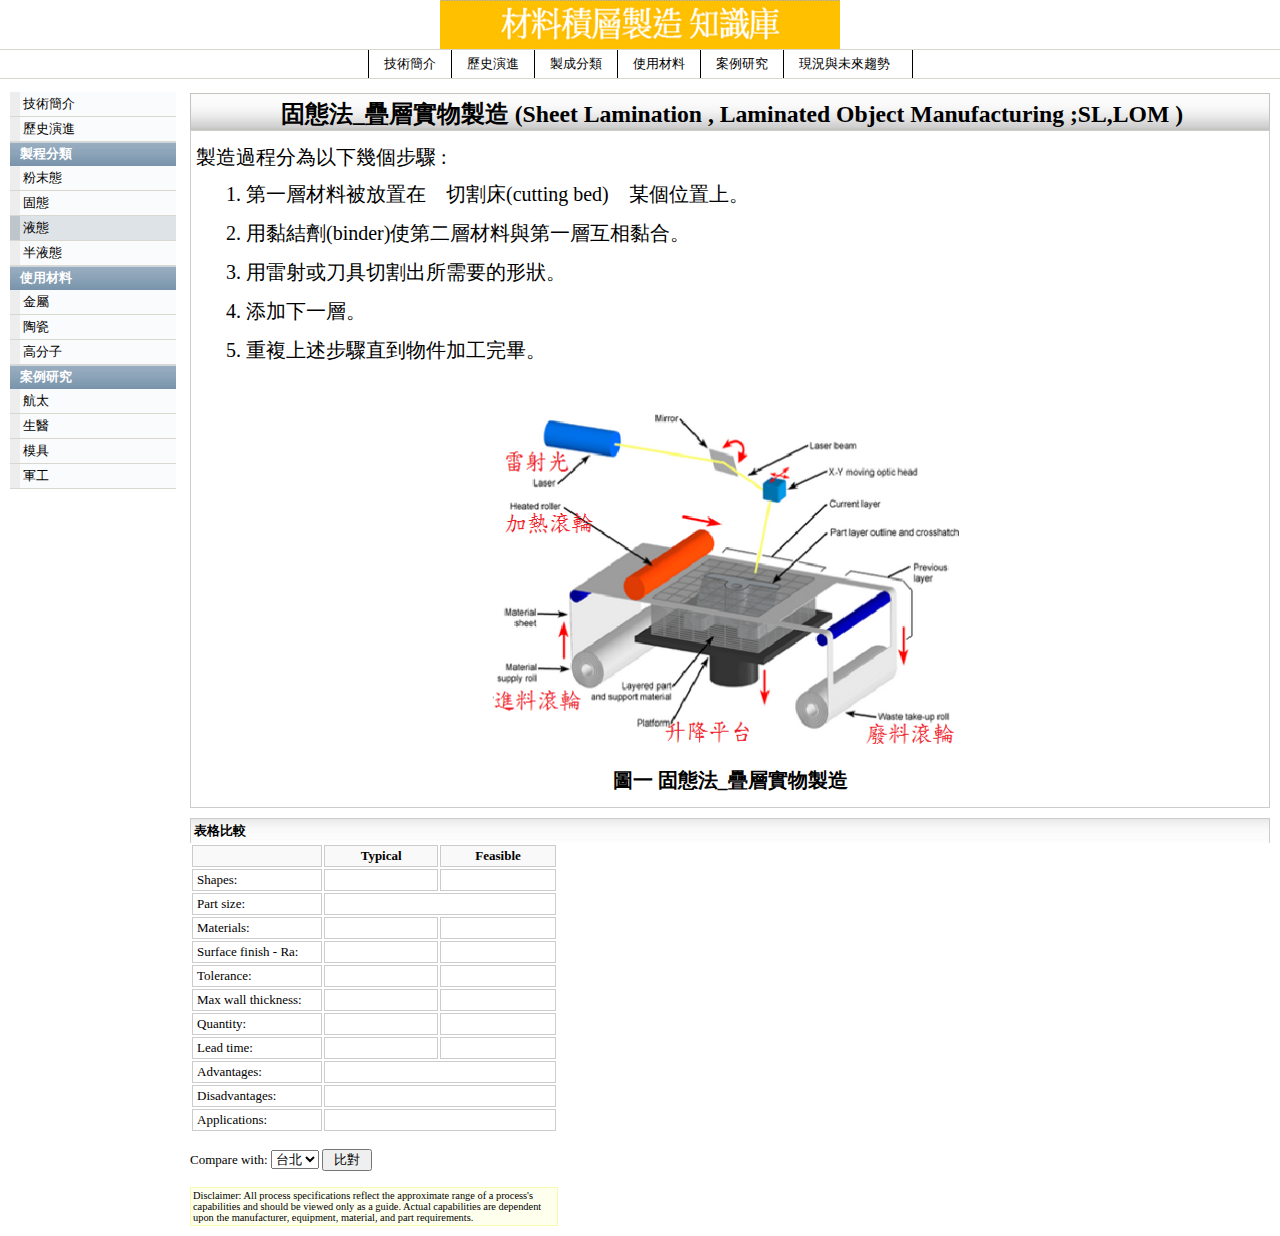
<file: pages/solid.html>
<!DOCTYPE html>
<html lang="en">

<head>
    <meta charset="UTF-8">
    <title>Stereolithography</title>
    <link rel=stylesheet type="text/css" href="../css/style.css">
    <script type="text/javascript" src="../js/script.js"></script>
</head>

<body>
    <div id="doc">
        <div id="hd">
            <div id="header">
                <div id="headerLogoLink" onclick="javascript:location.href='http://materialweb.github.io/'"></div>
                <!--headerLogoLink-->
                <div id="headerLinks"></div>
                <!--headerLinks-->
            </div>
            <!--header-->
            <div id="toolbar">
                <div class="toolbar-container">
                    <div class="toolbar-buttons">
                        <a href="./tech_intro.html">技術簡介</a>
                        <a href="./history.html">歷史演進</a>
                        <a href="">製成分類</a>
                        <a href="">使用材料</a>
                        <a href="">案例研究</a>
                        <a href="">現況與未來趨勢</a>
                    </div>
                </div>
            </div>
            <!--toolbar-->
        </div>
        <!--hd-->
        <div id="bd">
            <div id="main">
                <div></div>
                <div id="leftMenu">
                  <p class="page"><a href="./tech_intro.html">技術簡介</a></p>
                  <ul></ul>
                  <p class="page"><a href="./history.html">歷史演進</a></p>
                  <ul></ul>
                  <p class="title">&nbsp;&nbsp;製程分類</p>
                    <ul>
                        <li class="page"><a href="#">粉末態</a></li>
                        <li class="page"><a href="#">固態</a></li>
                        <li class="page selected"><a href="#">液態</a></li>
                        <li class="page"><a href="#">半液態</a></li>
                    </ul>
                    <p class="title">&nbsp;&nbsp;使用材料</p>
                    <ul>
                        <li class="page"><a href="#">金屬</a></li>
                        <li class="page"><a href="#">陶瓷</a></li>
                        <li class="page"><a href="#">高分子</a></li>
                    </ul>
                    <p class="title">&nbsp;&nbsp;案例研究</p>
                    <ul>
                        <li class="page"><a href="#">航太</a></li>
                        <li class="page"><a href="#">生醫</a></li>
                        <li class="page"><a href="#">模具</a></li>
                        <li class="page"><a href="#">軍工</a></li>
                    </ul>
                </div>
                <!--leftMenu-->
                <div class="block" style="margin-right: 0px;">
                    <!-- Content Starts here -->
                    <div class="title-bar">
                        <h1>固態法_疊層實物製造 (Sheet Lamination , Laminated Object Manufacturing ;SL,LOM )</h1>
                    </div>
                    <!--title-bar結束-->
                    <div class="mainbody">
                        <p class="justify">製造過程分為以下幾個步驟 :</p>
                        <ol class="justify spacedList">
                            <li>
                                第一層材料被放置在　切割床(cutting bed)　某個位置上。
                            </li>
                            <li>
                                用黏結劑(binder)使第二層材料與第一層互相黏合。
                            </li>
                            <li>
                                用雷射或刀具切割出所需要的形狀。
                            </li>
                            <li>
                                添加下一層。
                            </li>
                            <li>
                                重複上述步驟直到物件加工完畢。
                            </li>
                        </ol>
                        <br>
                        <p align="center">
                                <img src="../images/SheetLamination.png" width="480" height="360" alt="Stereolithography" title="Stereolithography"></a>
                            <br>
                            <strong>圖一 固態法_疊層實物製造</strong>
                        </p>
                    </div>
                    <!--mainbody結束-->
                    <h2>表格比較</h2>
                    <div class="compare">
                        <!--表格開始-->
                        <table class="specs">
                            <!--表格標題-->
                            <thead>
                                <tr>
                                    <th></th>
                                    <th>Typical</th>
                                    <th>Feasible</th>
                                </tr>
                            </thead>
                            <!--表格內容-->
                            <tbody>
                                <tr>
                                    <td>Shapes: </td>
                                    <td></td>
                                    <td></td>
                                </tr>
                                <tr>
                                    <td>Part size:</td>
                                    <td colspan="2"></td>
                                </tr>
                                <tr>
                                    <td>Materials:</td>
                                    <td></td>
                                    <td></td>
                                </tr>
                                <tr>
                                    <td>Surface finish - Ra:</td>
                                    <td></td>
                                    <td></td>
                                </tr>
                                <tr>
                                    <td>Tolerance:</td>
                                    <td></td>
                                    <td></td>
                                </tr>
                                <tr>
                                    <td>Max wall thickness:</td>
                                    <td></td>
                                    <td></td>
                                </tr>
                                <tr>
                                    <td>Quantity:</td>
                                    <td></td>
                                    <td></td>
                                </tr>
                                <tr>
                                    <td>Lead time:</td>
                                    <td></td>
                                    <td></td>
                                </tr>
                                <tr>
                                    <td>Advantages:</td>
                                    <td colspan="2"></td>
                                </tr>
                                <tr>
                                    <td>Disadvantages:</td>
                                    <td colspan="2"></td>
                                </tr>
                                <tr>
                                    <td>Applications:</td>
                                    <td colspan="2"></td>
                                </tr>
                            </tbody>
                            <!--表格內容結束-->
                        </table>
                        <!--表格結束-->
                        <!--比較下拉選單-->
                        <br>
                        <div>
                            <label for="compareWith">Compare with:</label>
                            <select id="compareWith">
                                <option value="Taipei">台北</option>
                                <option value="Taoyuan">桃園</option>
                                <option value="Hsinchu">新竹</option>
                                <option value="Miaoli">苗栗</option>
                            </select>
                            <button style="width:50px;" onclick="">比對</button>
                        </div>
                        <!--比較下拉選單結束-->
                        <br>
                        <div class="disclaimer">
                            Disclaimer: All process specifications reflect the approximate range of a process's capabilities and should be viewed only as a guide. Actual capabilities are dependent upon the manufacturer, equipment, material, and part requirements.
                        </div>
                    </div>
                    <!--section結束-->
                </div>
                <!--block-->
            </div>
            <!--main-->
        </div>
        <!--bd-->
    </div>
    <!--doc-->
</body>

</html>
</file>
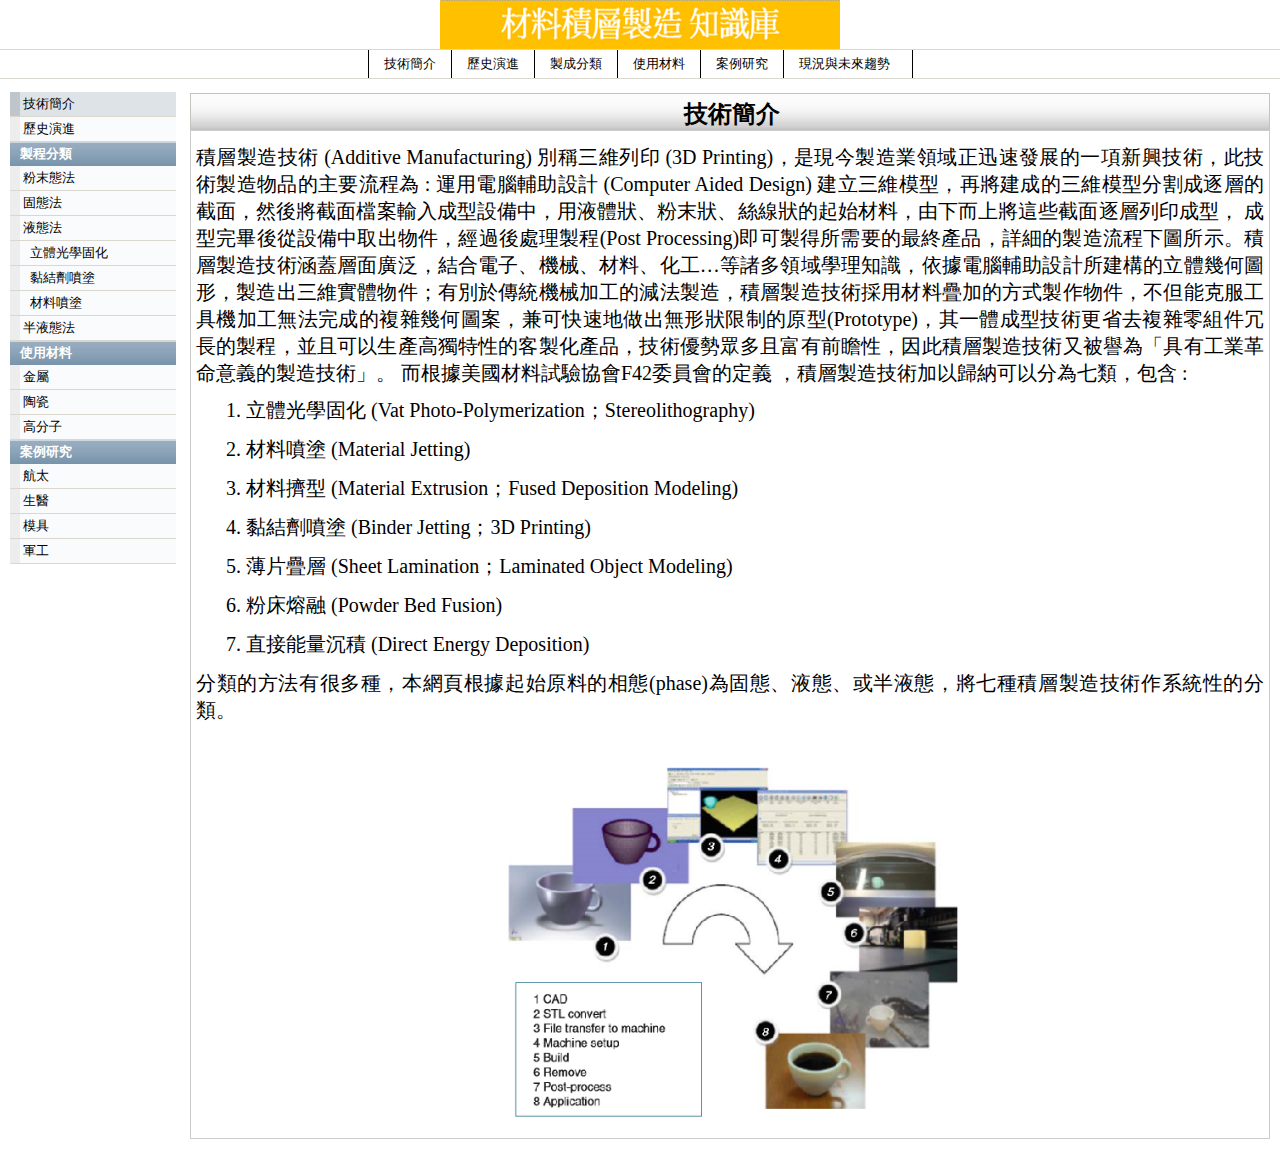
<file: pages/tech_intro.html>
<!DOCTYPE html>
<html lang="en">

<head>
    <meta charset="UTF-8">
    <title>技術簡介</title>
    <link rel=stylesheet type="text/css" href="../css/style.css">
    <script type="text/javascript" src="../js/script.js"></script>
</head>

<body>
    <div id="doc">
        <div id="hd">
            <div id="header">
                <div id="headerLogoLink" onclick="javascript:location.href='http://materialweb.github.io/'"></div>
                <!--headerLogoLink-->
                <div id="headerLinks"></div>
                <!--headerLinks-->
            </div>
            <!--header-->
            <div id="toolbar">
                <div class="toolbar-container">
                    <div class="toolbar-buttons">
                        <a href="./tech_intro.html">技術簡介</a>
                        <a href="./history.html">歷史演進</a>
                        <a href="">製成分類</a>
                        <a href="">使用材料</a>
                        <a href="">案例研究</a>
                        <a href="">現況與未來趨勢</a>
                    </div>
                </div>
            </div>
            <!--toolbar-->
        </div>
        <!--hd-->
        <div id="bd">
            <div id="main">
                <div></div>
                <div id="leftMenu">
                  <p class="page selected"><a href="./tech_intro.html">技術簡介</a></p>
                  <ul></ul>
                  <p class="page"><a href="./history.html">歷史演進</a></p>
                  <ul></ul>
                  <p class="title">&nbsp;&nbsp;製程分類</p>
                    <ul>
                        <li class="page"><a href="#">粉末態法</a></li>
                        <li class="page"><a href="./SL.html">固態法</a></li>
                        <li class="page"><a href="#">液態法</a></li>
                        <li class="page"><a href="./SLA.html">&nbsp;&nbsp;立體光學固化</a></li>
                        <li class="page"><a href="#">&nbsp;&nbsp;黏結劑噴塗</a></li>
                        <li class="page"><a href="./MJ.html">&nbsp;&nbsp;材料噴塗</a></li>
                        <li class="page"><a href="./FDM.html">半液態法</a></li>
                    </ul>
                    <p class="title">&nbsp;&nbsp;使用材料</p>
                    <ul>
                        <li class="page"><a href="#">金屬</a></li>
                        <li class="page"><a href="#">陶瓷</a></li>
                        <li class="page"><a href="#">高分子</a></li>
                    </ul>
                    <p class="title">&nbsp;&nbsp;案例研究</p>
                    <ul>
                        <li class="page"><a href="#">航太</a></li>
                        <li class="page"><a href="#">生醫</a></li>
                        <li class="page"><a href="#">模具</a></li>
                        <li class="page"><a href="#">軍工</a></li>
                    </ul>
                </div>
                <!--leftMenu-->
                <div class="block" style="margin-right: 0px;">
                    <!-- Content Starts here -->
                    <div class="title-bar">
                        <h1>技術簡介</h1>
                    </div>
                    <!--title-bar結束-->
                    <div class="mainbody">
                        <p class="justify">積層製造技術 (Additive Manufacturing) 別稱三維列印 (3D Printing)，是現今製造業領域正迅速發展的一項新興技術，此技術製造物品的主要流程為 : 運用電腦輔助設計 (Computer Aided Design) 建立三維模型，再將建成的三維模型分割成逐層的截面，然後將截面檔案輸入成型設備中，用液體狀、粉末狀、絲線狀的起始材料，由下而上將這些截面逐層列印成型， 成型完畢後從設備中取出物件，經過後處理製程(Post Processing)即可製得所需要的最終產品，詳細的製造流程下圖所示。積層製造技術涵蓋層面廣泛，結合電子、機械、材料、化工…等諸多領域學理知識，依據電腦輔助設計所建構的立體幾何圖形，製造出三維實體物件；有別於傳統機械加工的減法製造，積層製造技術採用材料疊加的方式製作物件，不但能克服工具機加工無法完成的複雜幾何圖案，兼可快速地做出無形狀限制的原型(Prototype)，其一體成型技術更省去複雜零組件冗長的製程，並且可以生產高獨特性的客製化產品，技術優勢眾多且富有前瞻性，因此積層製造技術又被譽為「具有工業革命意義的製造技術」。
而根據美國材料試驗協會F42委員會的定義 ，積層製造技術加以歸納可以分為七類，包含 :</p>
                        <ol class="justify spacedList">
                            <li>
                                立體光學固化 (Vat Photo-Polymerization；Stereolithography)
                            </li>
                            <li>
                                材料噴塗 (Material Jetting)
                            </li>
                            <li>
                                材料擠型 (Material Extrusion；Fused Deposition Modeling)
                            </li>
                            <li>
                               黏結劑噴塗 (Binder Jetting；3D Printing)
                            </li>
                            <li>
                                薄片疊層 (Sheet Lamination；Laminated Object Modeling)
                            </li>
                            <li>
                                粉床熔融 (Powder Bed Fusion)
                            </li>
                            <li>
                                直接能量沉積 (Direct Energy Deposition)
                            </li>
                            <p class="justify">分類的方法有很多種，本網頁根據起始原料的相態(phase)為固態、液態、或半液態，將七種積層製造技術作系統性的分類。</p>
                        </ol>
                        <br>
                        <p align="center">
                            <img src="../images/FlowChart.png" width="480" height="360" alt="積層製造流程圖" title="Stereolithography"></a>
                        </p>
                    </div>
                    <!--mainbody結束-->
                  </div>
                    <!--section結束-->
                </div>
                <!--block-->
            </div>
            <!--main-->
        </div>
        <!--bd-->
    </div>
    <!--doc-->
</body>

</html>
</file>
<file: css/style.css>
/*-----------------------初始化------------------------------*/
* {
    margin: 0;
    padding: 0;
}

/*設定字題大小與字型*/
body {
    font: 13px "微軟雅黑";
}


#doc {
    margin: auto;
    width: auto;
    text-align: left;
    min-width: 850px;
}


/*------------------------設定head-----------------------*/

#headerLogoLink {
    cursor: pointer;
    width: 400px;
    height: 49px;
    margin: 0 auto;
    position: relative top: 1px;
    background: url(../images/logo.png) no-repeat;
}

#toolbar {
    border-top: 1px solid #DAD7CF;
    border-bottom: 1px solid #DAD7CF;
    height: 28px;
    line-height: 28px;
}

#toolbar .toolbar-container {
  overflow: hidden;
    margin: 0 auto;
    width: 544px;
    border-right: 1px solid;
}

#toolbar a {
  display: block;
  float: left;
  padding: 0 15px;
  border-left: 1px solid;
  text-decoration: none;
  color: #000;
}

#toolbar a:hover {
  background: gray;
}

/*-----------------------------設定body---------------------------*/

#bd{
  padding: 10px;
}

#main{
  padding-top: 4px;
}


/*---------------設定左邊導航欄------------------*/

#leftMenu{
  float: left;
  background-color: #FAFBFC;
  position: fixed;
  top: 92px;
}

/*共同屬性*/
#leftMenu .title, #leftMenu .page a{
    padding: 3px;
}

#leftMenu li{
  list-style-type: none;
}

/*先隱藏所有ul，用js開啟*/
/*#leftMenu ul {
    display: none;
}*/


#leftMenu .title{
  cursor: pointer;
  background: url(../images/left-menu-hd.png);
  font-weight: bold;
  color: #fff;
  width: 160px;
}
.title a{
  text-decoration: none;
  background: url(../images/left-menu-hd.png);
  font-weight: bold;
  color: #fff;
  width: 160px;

}

#leftMenu .page {
    border-bottom: 1px solid #DAD7CF;
}


#box{
  position: fixed;
  float: left;
  margin-left: 166px;
  background-color: #FAFBFC;
  border-bottom: 1px solid #DAD7CF;
  width: 157px;
  float: left;
  top: 208px;
  border: 1px solid #DAD7CF;
  display: none;

}
.fluid a{
  display: block;
  width: 150px;
  vertical-align: middle;
  text-decoration: none;
  color: black;
  padding: 3px;
  border-bottom: 1px solid #DAD7CF;
}
.fluid  li{
  list-style-type: none;
}
.fluid a:hover{
  color:black;
  background-color: #FDFFD1;

}
.second ul{
  z-index:500;

}


/*超鏈接基本屬性*/
#leftMenu .page a{
  text-decoration: none;
  vertical-align: middle;
  width: 150px;
  display: block;
  border-left: 10px solid #EDEDED;
  color: black;
}

/*劃過的超鏈接*/
#leftMenu .page a:hover{
  border-left: 10px solid #FDFFD1;
  background-color: #FDFFD1;
}

/*被選中的超鏈接*/
#leftMenu .selected a{
  border-left: 10px solid #BEC6CC;
  background-color: #DEE3E7;
}
/*---------------設定第三階導覽列(MJ、SLA)------------------*/


/*#ms{
  position: absolute;
  top: 100px;
  left: 170px;
}

#ms .page a{
  border: 2px solid #95BC84;
  background: #F7ECE8;
}

#ms .page a:hover{
  border-left: 10px solid #BC8484;
  background: #D97829;
}

#ms .selected a{
  font-weight: bold;
  border-left: 10px solid #BC8484;
  background: #D97829;
  color: #FFF;
}*/

/*---------------設定右側頂部樣式------------------*/

#main .block{
  margin-left: 180px;
  width: auto;
}

#main .title-bar{
  background: url("../images/home-map.png") repeat-x 0pt -71px;
  height: 35px;
  border: 1px solid #C4C4BE;
}

#main .title-bar img{
  margin-top: 2px;
  margin-left: 4px;
  float: left;
}

#main .title-bar h1 {
  text-align: center;
  margin-top: 4px;
  margin-left: 4px;
  font-size: 182%;
  color: #000;
}

#main .mainbody{
  border: 1px solid #ccc;
  padding: 3px 5px;
}


/*---------------設定右側內文樣式------------------*/

.justify {
  text-align: justify;
}

.mainbody p {
  margin: 10px 0;
  font-size: 20px;
}

.spacedList li {
    margin-left: 50px;
  margin-bottom: 12px;
  font-size: 20px;
  font-weight: normal;
}

#intro{
  margin-left: 50px;
}

/*---------------設定表格部分------------------*/

#main .compare {
  width: 368px;
}

.block h2{
  background: transparent url("../images/home-map.png") repeat-x 0pt -47px;
  color: #000;
  padding: 3px;
  font-size: 13px;
  font-weight: bold;
  margin-bottom: 0px;
  margin-top: 10px;
  border: 1px solid #ccc;
  border-bottom: 0;
}

.specs thead {
  display: table-header-group;
  vertical-align: middle;
  background-color: #F9F9F9;
  border-color: inherit;
}

.specs thead th {
  font-weight: bold;
  text-align: center;
}

.specs th, .specs td {
  padding: 2px 4px;
  vertical-align: top;
  border: 1px solid #ccc;
  width: 150px;
}

/*---------------設定disclaimer------------------*/

.disclaimer {
  padding: 2px;
  border: 1px solid #F7FAB1;
  background-color: #FEFFED;
  font-size: .8em;
}
</file>
